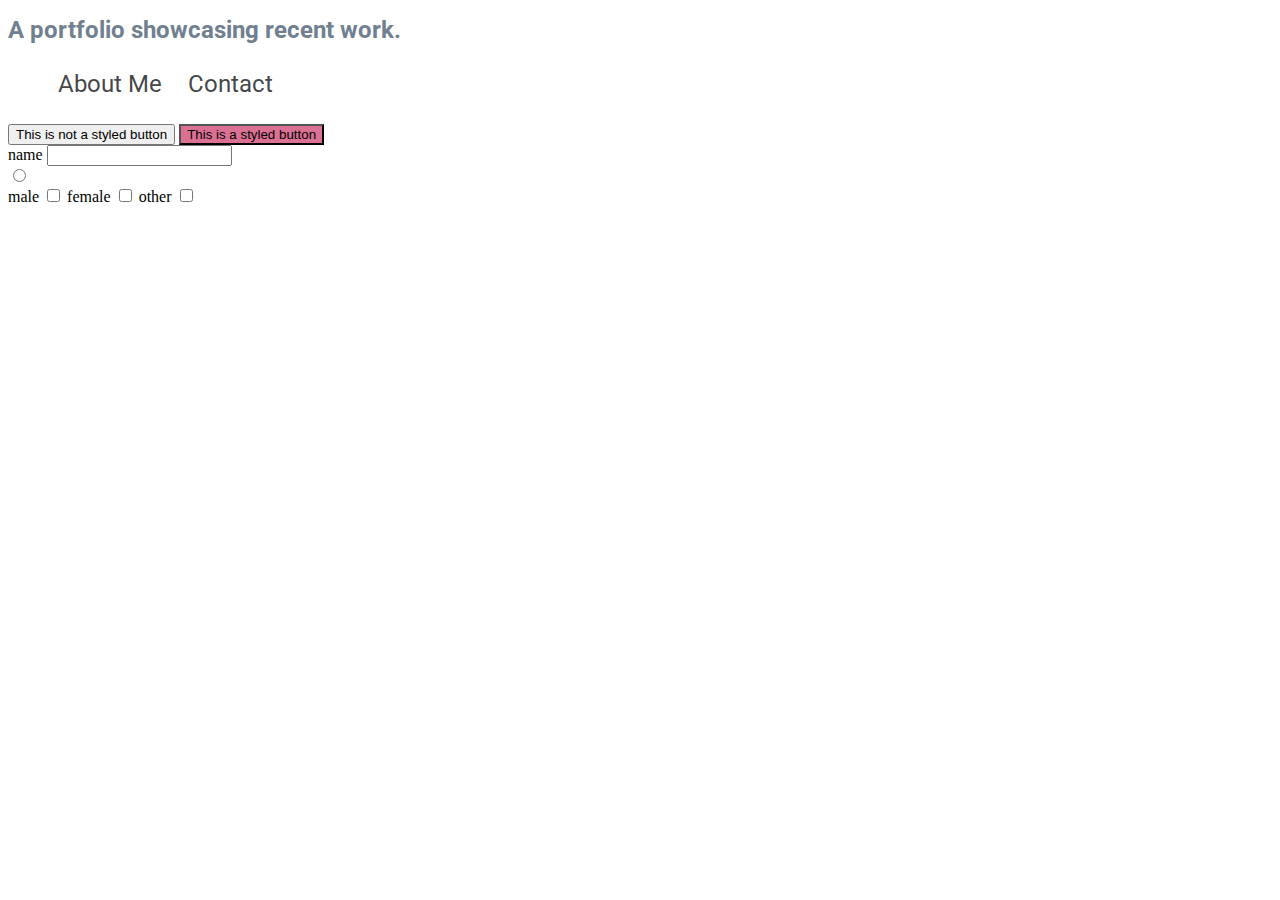
<file: index.html>
<!DOCTYPE html>
<html>
    <head>
            <link href="https://fonts.googleapis.com/css?family=Roboto&display=swap" rel="stylesheet">
        <link rel="stylesheet" href="styles.css">
        <link rel="stylesheet" href="home.css">

        <title>Home | Ava Bagyi Web Development </title>
    </head>
    <body>
        <h1> A portfolio showcasing recent work.</h1>

    <nav>
        <ul>
        <a href="about.html"> 
            <li>About Me</li> 
        </a>

        <a href="contact.html">
            <li>Contact</li>
        </a>
            
        </ul>
    </nav> 

    <button>
        This is not a styled button
    </button>
    
    <input type="button" class="styled-button" value="This is a styled button">
    <br>

    name
     <input type="text">
     
    <br>

    <label for="click me"></label>

    <input type="radio" value="click me">
<br>

    <checkbox>
        male
        <input type="checkbox" value="male">
        female
        <input type="checkbox" value="female">
        other
        <input type="checkbox" value="other">
    </checkbox>
    


    </body>
</html>
</file>
<file: styles.css>
styles.css
body{
    font-family: 'Roboto', sans-serif;
 

}
h1{
    font-family: 'Roboto', sans-serif;
    font-size: 24px;
    color: slategrey;
}

ul{
    list-style: none;
}
li{
    display: inline-block;
    padding: 10px;
    font-family: 'Roboto', sans-serif;
    list-style: none;
    font-size: 24px;
     color: rgba(65, 66, 70, 0.979);

}
a:link{
    color: slategray;
    font-size: 24px;
    text-decoration: none;

}
li:visited{
    color: tomato;
}
li:hover{
    color: silver;
}
.styled-button{
    
    background-color: palevioletred;
    text-decoration-color: papayawhip;
}
</file>
<file: home.css>
home.css
ul {
    list-style; none;

}
</file>
<file: About.css>
@keyframes fadeMe{
    from {
      opacity: 1;
    }
    to {
      opacity: 0;
    }
   }
   h1 {
       background-color:gray;
       animation: fadeMe 4s color ease-in;
       -webkit-animation: fadeMe 4s color ease-in;
       -moz-animation: fadeMe 4s color ease-in;
       -ms-animation: fadeMe 4s color ease-in;
       -o-animation: fadeMe 4s color ease-in;
       -webkit-transition: all 4s ease;
       -moz-transition: all 4s ease;
       -ms-transition: all 4s ease;
       -o-transition: all 4s ease;
       transition: all 4s ease;
   }
   h1:hover {
       background-color: coral;
       -webkit-transition: all 4s ease;
       -moz-transition: all 4s ease;
       -ms-transition: all 4s ease;
       -o-transition: all 4s ease;
       transition: all 4s ease;
   }
</file>
